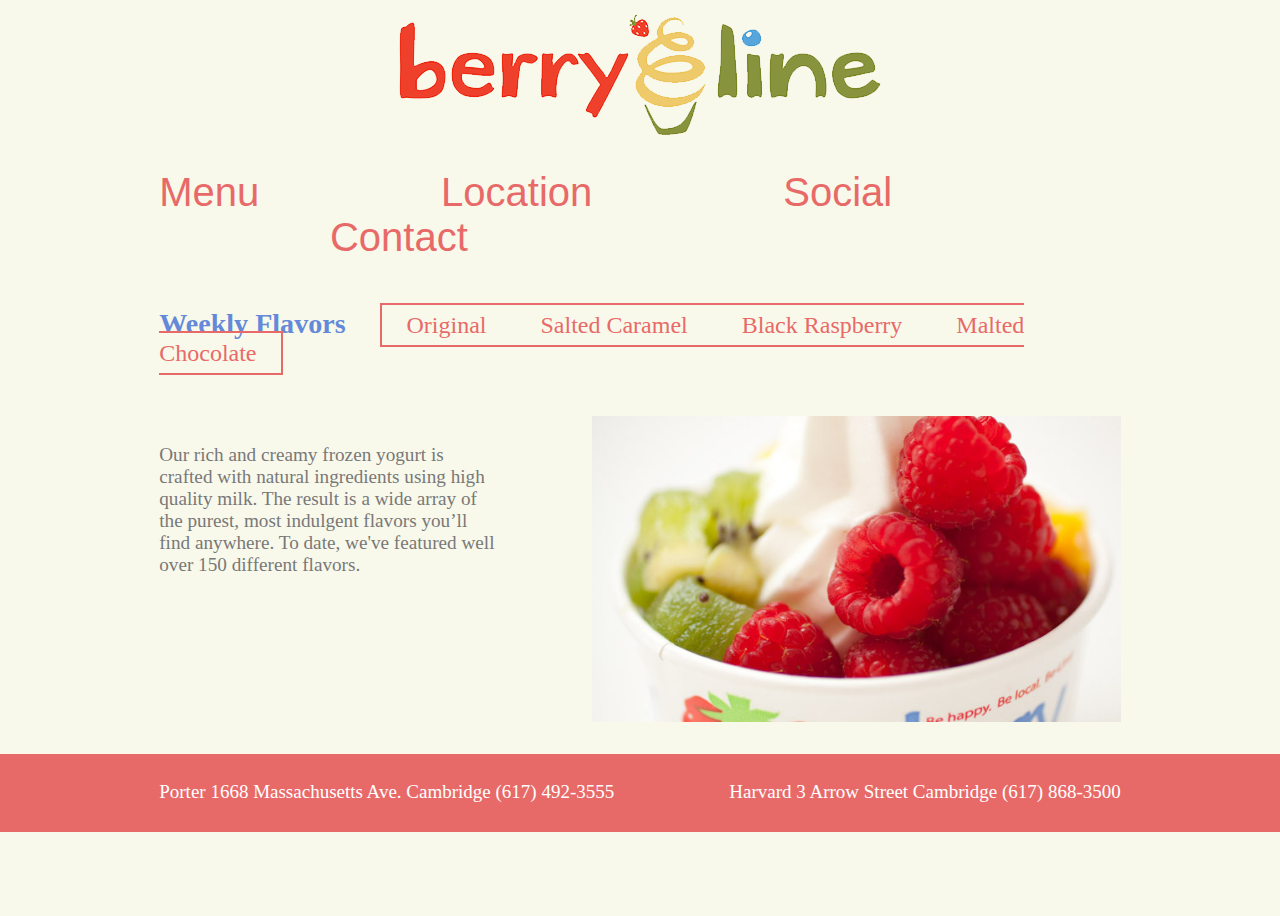
<file: index.html>
<html>
  <head>
    <title>Home | Berryline</title>
    <link rel="stylesheet" href="css/styles.css">
  </head>


  <body>
    <div id="notfooter">

      <!-- This is the header with the website logo -->
      <header>
        <a href="index.html"><img class="logo" src="img/logo.png" title="Berryline" /></a>
      </header>

      <!-- Primary Navigation -->
      <nav>
        <div id="primary_nav">
          <a class="nav_links1" href="menu.html">Menu</a>
          <a class="nav_links2" href="location.html">Location</a>
          <a class="nav_links3" href="social.html">Social</a>
          <a class="nav_links4" href="contact.html">Contact</a>
        </div>
      </nav>

      <!-- Weekly Flavors  -->
      <!-- Copy for Menu Page -->
      <div id="weekly_flavors">
        <h3>Weekly Flavors</h3>
          <p class="flavors">Original&emsp;&emsp; Salted Caramel&emsp;&emsp; Black Raspberry&emsp;&emsp; Malted Chocolate</p>
      </div>

      <!-- About Text -->
      <div id="paragraph">
        <p>Our rich and creamy frozen yogurt is crafted with natural ingredients using high quality milk. The result is a wide array of the purest, most indulgent flavors you’ll find anywhere. To date, we've featured well over 150 different flavors.</p>
      </div>

    <!-- Image of frozen yogurt -->
    <img class="yogurt" src="img/yogurt.jpg" title="frozen yogurt" />

    <!-- not footer div  -->
      </div>

    <!-- Footer with Contact & Address -->
    <footer>
      <div id="footer">
        <p id="Porter">Porter 1668 Massachusetts Ave. Cambridge (617) 492-3555</p>
        <p id="Harvard">Harvard 3 Arrow Street Cambridge (617) 868-3500</p>
      </div>
    </footer>



  <!-- End of Webpage (keep on bottom) -->
  </body>
</html>
</file>
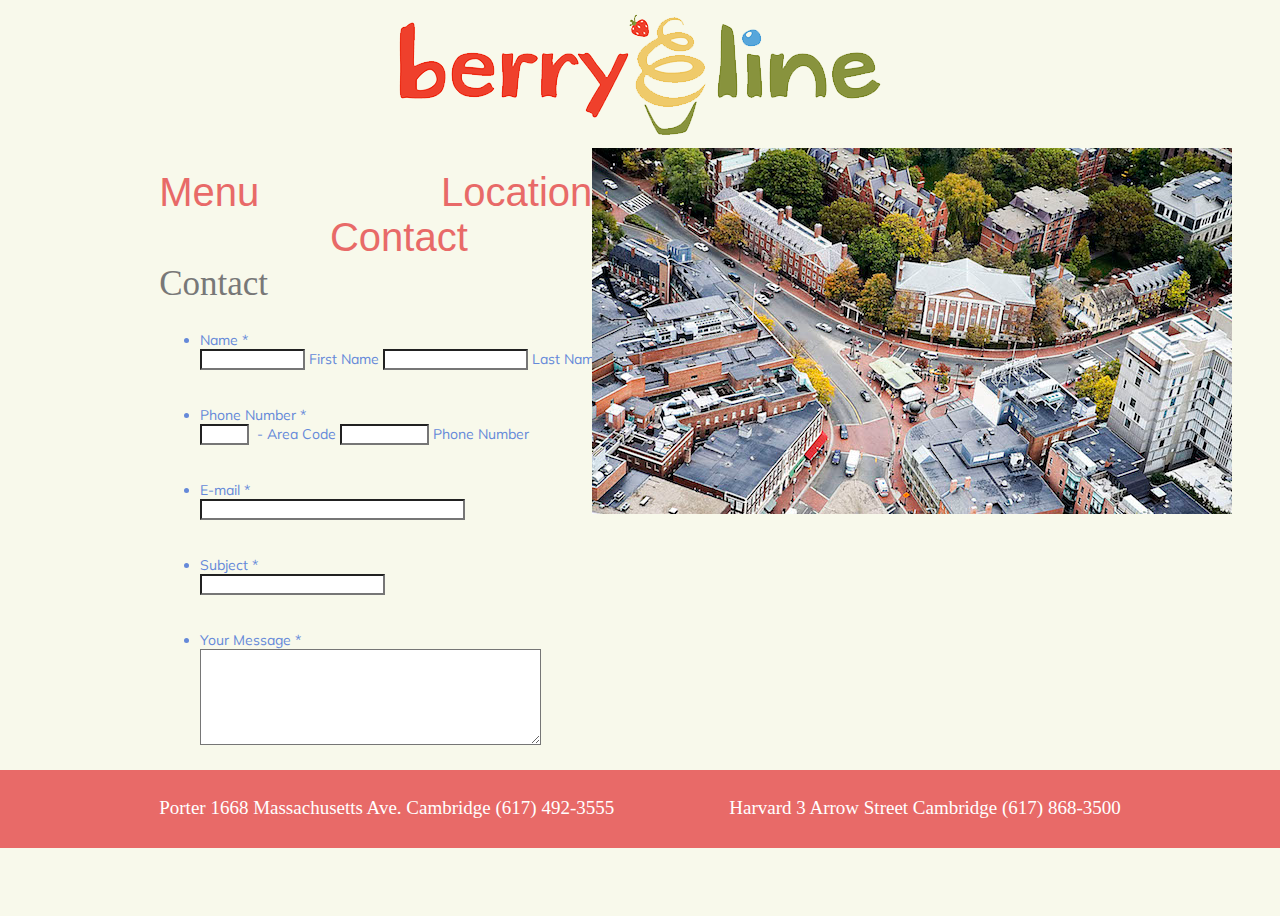
<file: contact.html>
<html>
  <head>
    <title>Home | Berryline</title>
    <link rel="stylesheet" href="css/styles.css">
  </head>


  <body>
    <!-- <div id="notfooter"> -->

      <!-- This is the header with the website logo -->
      <header>
        <a href="index.html"><img class="logo" src="img/logo.png" title="Berryline" /></a>
      </header>

      <!-- Primary Navigation -->
      <nav>
        <div id="primary_nav">
          <a class="nav_links1" href="menu.html">Menu</a>
          <a class="nav_links2" href="location.html">Location</a>
          <a class="nav_links3" href="social.html">Social</a>
          <a class="nav_links4" href="contact.html">Contact</a>
        </div>
      </nav>

      <!-- Current Page Title -->
      <div id="currentpage">
        <p id="current">Contact</p>
      </div>

      <!-- <div id="form">
      <script type="text/javascript" src="https://form.jotform.com/jsform/63413313842146"></script>
      </div> -->

      <script src="https://cdn.jotfor.ms/static/prototype.forms.js" type="text/javascript"></script>
      <script src="https://cdn.jotfor.ms/static/jotform.forms.js?3.3.16156" type="text/javascript"></script>
      <script type="text/javascript"> JotForm.init(function(){ JotForm.setCustomHint( 'input_6', 'Tell us what you\'re thinking..' ); JotForm.clearFieldOnHide="disable"; JotForm.onSubmissionError="jumpToFirstError"; });
      </script>
      <link href="https://cdn.jotfor.ms/static/formCss.css?3.3.16156" rel="stylesheet" type="text/css" />
      <link type="text/css" rel="stylesheet" href="https://cdn.jotfor.ms/css/styles/nova.css?3.3.16156" />
      <link type="text/css" media="print" rel="stylesheet" href="https://cdn.jotfor.ms/css/printForm.css?3.3.16156" />
      <link type="text/css" rel="stylesheet" href="https://cdn.jotfor.ms/themes/CSS/566a91c2977cdfcd478b4567.css?"/>
      <style type="text/css">
      @import '//fonts.googleapis.com/css?family=Muli:light,lightitalic,normal,italic,bold,bolditalic'; .form-label-left{ width:150px !important; } .form-line{ padding-top:12px; padding-bottom:12px; } .form-label-right{ width:150px !important; } .form-all{ width:690px; color:#6589d9 !important; font-family:'Muli'; font-size:14px; } .form-radio-item label, .form-checkbox-item label, .form-grading-label, .form-header{ color: #6589d9; } </style> <style type="text/css" id="form-designer-style"> /* Injected CSS Code */
      /*PREFERENCES STYLE*/ .form-label.form-label-auto { display: inline-block; float: left; text-align: left; } .form-line { margin-top: 12px; margin-bottom: 12px; } .form-all { width: 690px; } .form-label-left, .form-label-right { width: 150px } .form-all { font-family: Muli, sans-serif; } .form-all .qq-upload-button, .form-all .form-submit-button, .form-all .form-submit-reset, .form-all .form-submit-print { font-family: Muli, sans-serif; } .form-all .form-pagebreak-back-container, .form-all .form-pagebreak-next-container { font-family: Muli, sans-serif; } .form-header-group { font-family: Muli, sans-serif; } .form-label { font-family: Muli, sans-serif; } .form-all { font-size: 14px } .form-all .qq-upload-button, .form-all .qq-upload-button, .form-all .form-submit-button, .form-all .form-submit-reset, .form-all .form-submit-print { font-size: 14px } .form-all .form-pagebreak-back-container, .form-all .form-pagebreak-next-container { font-size: 14px } .supernova .form-all, .form-all { background-color: #f8f9eb; border: 1px solid transparent; } .form-all { color: #6589d9; } .form-header-group .form-header { color: #6589d9; } .form-header-group .form-subHeader { color: #6589d9; } .form-label-top, .form-label-left, .form-label-right, .form-html, .form-checkbox-item label, .form-radio-item label { color: #6589d9; } .supernova { background-color: #ffffff; } .supernova body { background: transparent; } .form-textbox, .form-textarea, .form-radio-other-input, .form-checkbox-other-input, .form-captcha input, .form-spinner input { background-color: #ffffff; } .supernova { background-image: none; } #stage { background-image: none; } .form-all { background-image: none; } /*PREFERENCES STYLE*//*__INSPECT_SEPERATOR__*/ /* Injected CSS Code */
      </style> <link type="text/css" rel="stylesheet" href="https://cdn.jotfor.ms/css/styles/buttons/form-submit-button-simple_rose.css?3.3.16156"/>
      <form class="jotform-form" action="https://submit.jotform.us/submit/63413313842146/" method="post" name="form_63413313842146" id="63413313842146" accept-charset="utf-8"> <input type="hidden" name="formID" value="63413313842146" /> <div class="form-all"> <ul class="form-section page-section"> <li class="form-line jf-required" data-type="control_fullname" id="id_3"> <label class="form-label form-label-top" id="label_3" for="input_3"> Name <span class="form-required"> * </span> </label> <div id="cid_3" class="form-input-wide jf-required"> <span class="form-sub-label-container" style="vertical-align: top;"> <input class="form-textbox validate[required]" type="text" size="10" name="q3_name3[first]" id="first_3" /> <label class="form-sub-label" for="first_3" id="sublabel_first" style="min-height: 13px;"> First Name </label> </span> <span class="form-sub-label-container" style="vertical-align: top;"> <input class="form-textbox validate[required]" type="text" size="15" name="q3_name3[last]" id="last_3" /> <label class="form-sub-label" for="last_3" id="sublabel_last" style="min-height: 13px;"> Last Name </label> </span> </div> </li> <li class="form-line jf-required" data-type="control_phone" id="id_5"> <label class="form-label form-label-top" id="label_5" for="input_5"> Phone Number <span class="form-required"> * </span> </label> <div id="cid_5" class="form-input-wide jf-required"> <span class="form-sub-label-container" style="vertical-align: top;"> <input class="form-textbox validate[required]" type="tel" name="q5_phoneNumber[area]" id="input_5_area" size="3"> <span class="phone-separate"> &nbsp;- </span> <label class="form-sub-label" for="input_5_area" id="sublabel_area" style="min-height: 13px;"> Area Code </label> </span> <span class="form-sub-label-container" style="vertical-align: top;"> <input class="form-textbox validate[required]" type="tel" name="q5_phoneNumber[phone]" id="input_5_phone" size="8"> <label class="form-sub-label" for="input_5_phone" id="sublabel_phone" style="min-height: 13px;"> Phone Number </label> </span> </div> </li> <li class="form-line jf-required" data-type="control_email" id="id_4"> <label class="form-label form-label-top" id="label_4" for="input_4"> E-mail <span class="form-required"> * </span> </label> <div id="cid_4" class="form-input-wide jf-required"> <input type="email" class=" form-textbox validate[required, Email]" id="input_4" name="q4_email" size="30" value="" /> </div> </li> <li class="form-line jf-required" data-type="control_textbox" id="id_7"> <label class="form-label form-label-top" id="label_7" for="input_7"> Subject <span class="form-required"> * </span> </label> <div id="cid_7" class="form-input-wide jf-required"> <input type="text" class=" form-textbox validate[required]" data-type="input-textbox" id="input_7" name="q7_subject" size="20" value="" /> </div> </li> <li class="form-line jf-required" data-type="control_textarea" id="id_6"> <label class="form-label form-label-top" id="label_6" for="input_6"> Your Message <span class="form-required"> * </span> </label> <div id="cid_6" class="form-input-wide jf-required"> <textarea id="input_6" class="form-textarea validate[required]" name="q6_yourMessage" cols="40" rows="6"></textarea> </div> </li> <li class="form-line" data-type="control_button" id="id_2"> <div id="cid_2" class="form-input-wide"> <div style="text-align:left;" class="form-buttons-wrapper"> <button id="input_2" type="submit" class="form-submit-button form-submit-button-simple_rose" data-component="button"> Submit </button> </div> </div> </li> <li style="display:none"> Should be Empty: <input type="text" name="website" value="" /> </li> </ul> </div> <script> JotForm.showJotFormPowered = true; </script> <input type="hidden" id="simple_spc" name="simple_spc" value="63413313842146" /> <script type="text/javascript"> document.getElementById("si" + "mple" + "_spc").value = "63413313842146-63413313842146"; </script>
      </form>
      <script type="text/javascript">JotForm.ownerView=true;</script>



    <!-- Image of frozen yogurt -->
    <img class="harvard" src="img/harvard.jpg" title="harvard" />

    <!-- not footer div  -->
      <!-- </div> -->

    <!-- Footer with Contact & Address -->
    <footer>
      <div id="footer">
        <p id="Porter">Porter 1668 Massachusetts Ave. Cambridge (617) 492-3555</p>
        <p id="Harvard">Harvard 3 Arrow Street Cambridge (617) 868-3500</p>
      </div>
    </footer>



  <!-- End of Webpage (keep on bottom) -->
  </body>
</html>
</file>
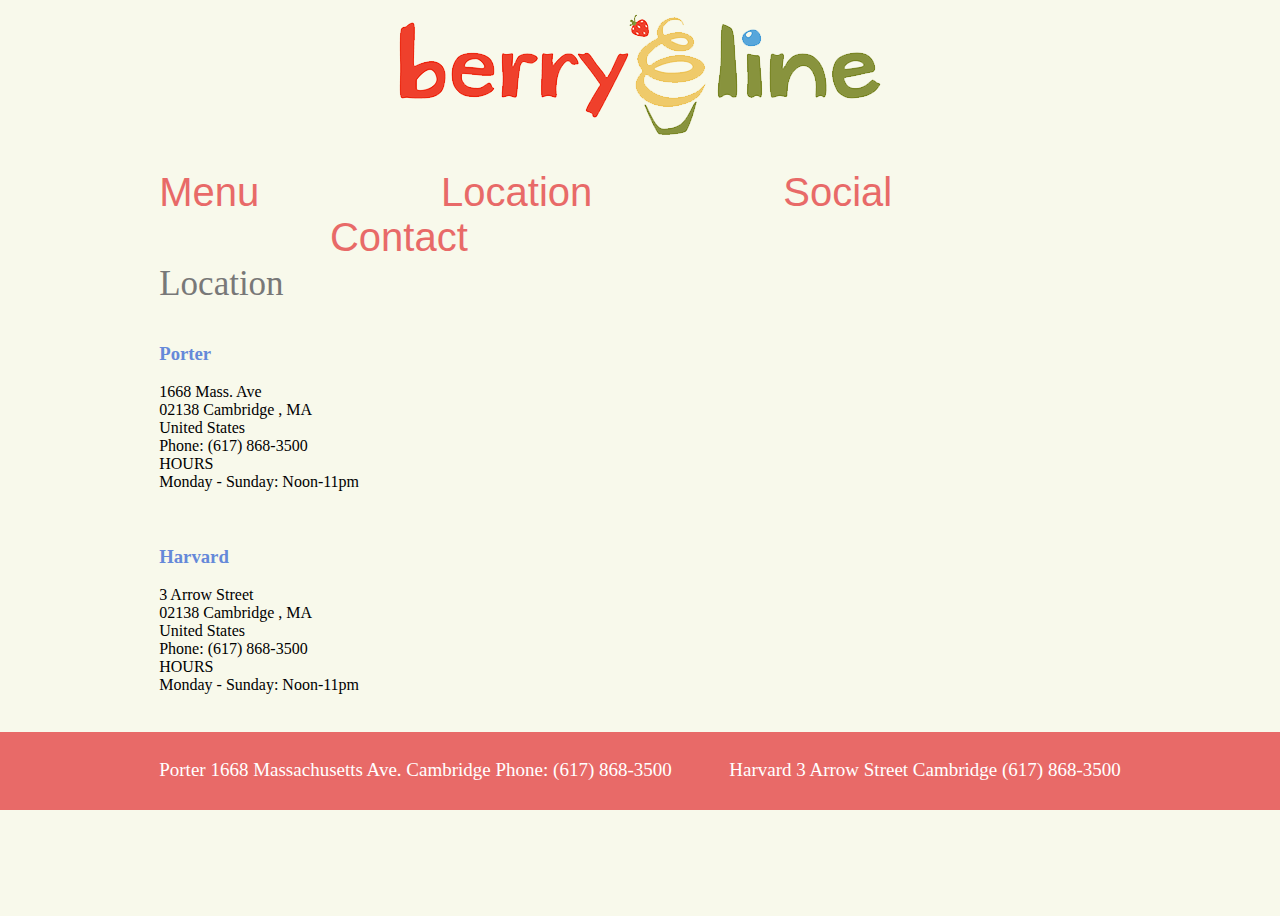
<file: location.html>
<html>
  <head>
    <title>Home | Berryline</title>
    <link rel="stylesheet" href="css/styles.css">
  </head>


  <body>
    <!-- <div id="notfooter"> -->

      <!-- This is the header with the website logo -->
      <header>
        <a href="index.html"><img class="logo" src="img/logo.png" title="Berryline" /></a>
      </header>

      <!-- Primary Navigation -->
      <nav>
        <div id="primary_nav">
          <a class="nav_links1" href="menu.html">Menu</a>
          <a class="nav_links2" href="location.html">Location</a>
          <a class="nav_links3" href="social.html">Social</a>
          <a class="nav_links4" href="contact.html">Contact</a>
        </div>
      </nav>

      <!-- Current Page Title -->
      <div id="currentpage">
        <p id="current">Location</p>
      </div>

      <!-- Maps -->
      <div id="location">
        <h3>Porter</h3>
        <p>1668 Mass. Ave<br />
          02138 Cambridge , MA<br />
          United States<br />
          Phone: (617) 868-3500<br />
          HOURS<br />
          Monday - Sunday: Noon-11pm</p>
        <iframe src="https://www.google.com/maps/embed?pb=!1m18!1m12!1m3!1d2947.1474283657744!2d-71.12224528459008!3d42.382005741707964!2m3!1f0!2f0!3f0!3m2!1i1024!2i768!4f13.1!3m3!1m2!1s0x89e3773ff461c7fd%3A0x22004e4ad4f349dd!2sBerryLine!5e0!3m2!1sen!2sus!4v1482131130921" width="600" height="200" frameborder="0" style="border:0" allowfullscreen class="map1"></iframe>

        <h3>Harvard</h3>
        <p>3 Arrow Street<br />
          02138 Cambridge , MA<br />
          United States<br />
          Phone: (617) 868-3500<br />
          HOURS<br />
          Monday - Sunday: Noon-11pm</p>
        <iframe src="https://www.google.com/maps/embed?pb=!1m18!1m12!1m3!1d2947.654530614638!2d-71.11677478459032!3d42.37120124239051!2m3!1f0!2f0!3f0!3m2!1i1024!2i768!4f13.1!3m3!1m2!1s0x89e3775b53e149c7%3A0x72aebbcabbb080a1!2sBerryLine!5e0!3m2!1sen!2sus!4v1482131347745" width="600" height="200" frameborder="0" style="border:0" allowfullscreen class="map2"></iframe>

    <!-- not footer div  -->
      </div>

    <!-- Footer with Contact & Address -->
    <footer>
      <div id="footer">
        <p id="Porter">Porter 1668 Massachusetts Ave. Cambridge Phone: (617) 868-3500</p>
        <p id="Harvard">Harvard 3 Arrow Street Cambridge (617) 868-3500</p>
      </div>
    </footer>



  <!-- End of Webpage (keep on bottom) -->
  </body>
</html>
</file>
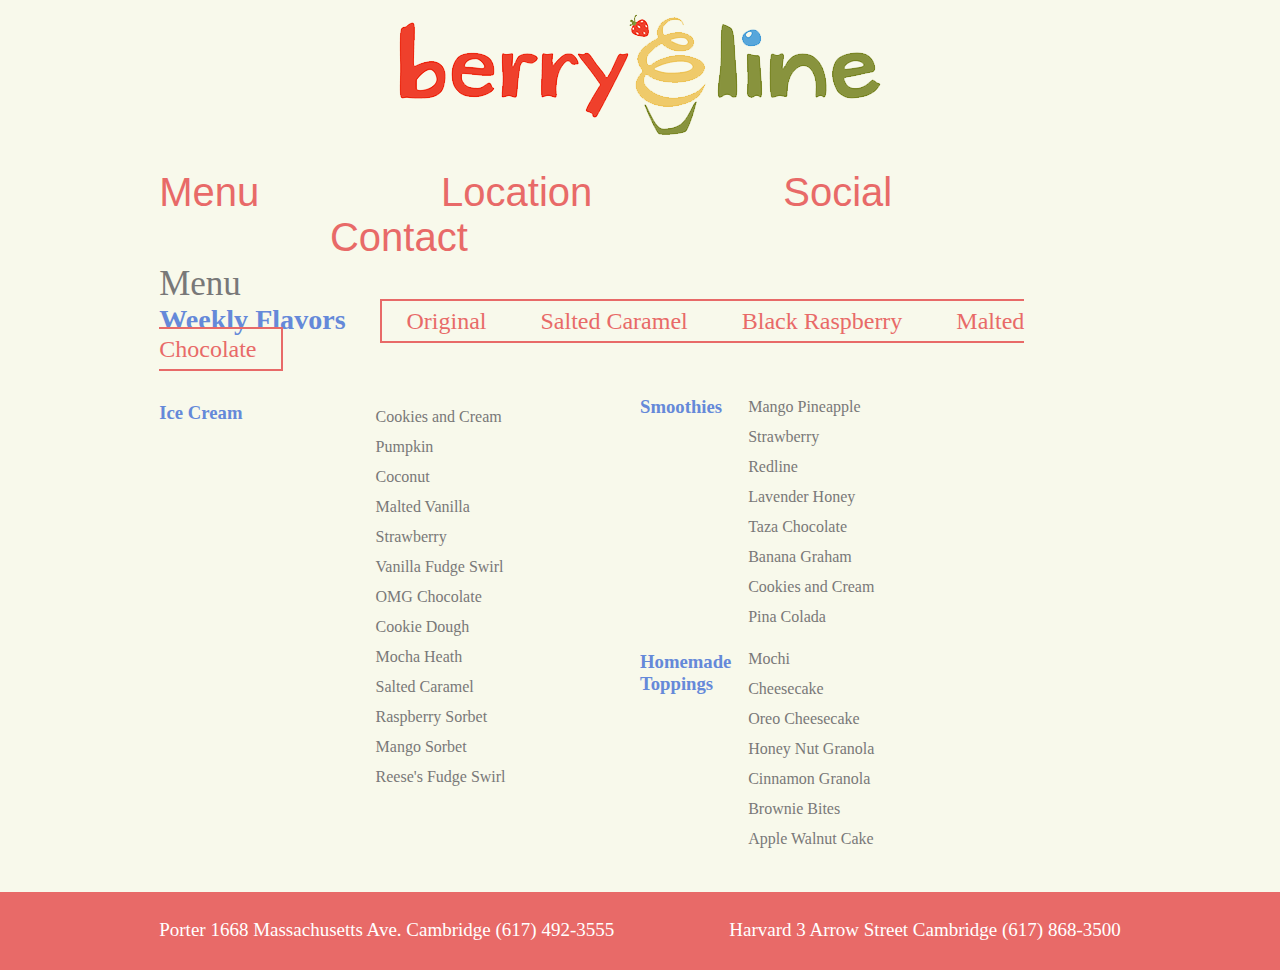
<file: menu.html>
<html>
  <head>
    <title>Home | Berryline</title>
    <link rel="stylesheet" href="css/styles.css">
  </head>


  <body>
    <div id="notfooter">
      <!-- This is the header with the website logo -->
      <header>
        <a href="index.html"><img class="logo" src="img/logo.png" title="Berryline" /></a>
      </header>

      <!-- Primary Navigation -->
      <nav>
        <div id="primary_nav">
          <a class="nav_links1" href="menu.html">Menu</a>
          <a class="nav_links2" href="location.html">Location</a>
          <a class="nav_links3" href="social.html">Social</a>
          <a class="nav_links4" href="contact.html">Contact</a>
        </div>
      </nav>

      <!-- Current Page Title -->
      <div id="currentpage">
        <p id="current">Menu</p>
      </div>

      <!-- Weekly Flavors  -->
      <!-- Copy for Menu Page -->
      <div id="weekly_flavors">
        <h3>Weekly Flavors</h3>
          <p class="flavors">Original&emsp;&emsp; Salted Caramel&emsp;&emsp; Black Raspberry&emsp;&emsp; Malted Chocolate</p>
      </div>

      <div id="icecream">
        <h3>Ice Cream</h3>
        <p id="ic">
          Cookies and Cream <br/>
          Pumpkin <br/>
          Coconut <br/>
          Malted Vanilla <br/>
          Strawberry <br/>
          Vanilla Fudge Swirl <br/>
          OMG Chocolate <br/>
          Cookie Dough <br/>
          Mocha Heath <br/>
          Salted Caramel <br/>
          Raspberry Sorbet <br/>
          Mango Sorbet <br/>
          Reese's Fudge Swirl <br/>
        </p>
        </div>

        <div id="smoothies">
          <h3>Smoothies</h3>
          <p id="sm">
            Mango Pineapple <br/>
            Strawberry <br/>
            Redline <br/>
            Lavender Honey <br/>
            Taza Chocolate <br/>
            Banana Graham <br/>
            Cookies and Cream <br/>
            Pina Colada <br/>
          </p>
        </div>

        <div id="toppings">
          <h3>Homemade<br/> Toppings</h3>
          <p id="tp">
            Mochi <br/>
            Cheesecake <br/>
            Oreo Cheesecake <br/>
            Honey Nut Granola <br/>
            Cinnamon Granola <br/>
            Brownie Bites<br/>
            Apple Walnut Cake <br/>
          </p>
        </div>

      <!-- not footer dsiv  -->
        </div>
      <!-- Footer with Contact & Address -->
      <footer>
        <div id="footer">
          <p id="Porter">Porter 1668 Massachusetts Ave. Cambridge (617) 492-3555</p>
          <p id="Harvard">Harvard 3 Arrow Street Cambridge (617) 868-3500</p>
        </div>
      </footer>



    <!-- End of Webpage (keep on bottom) -->
    </body>
  </html>
</file>
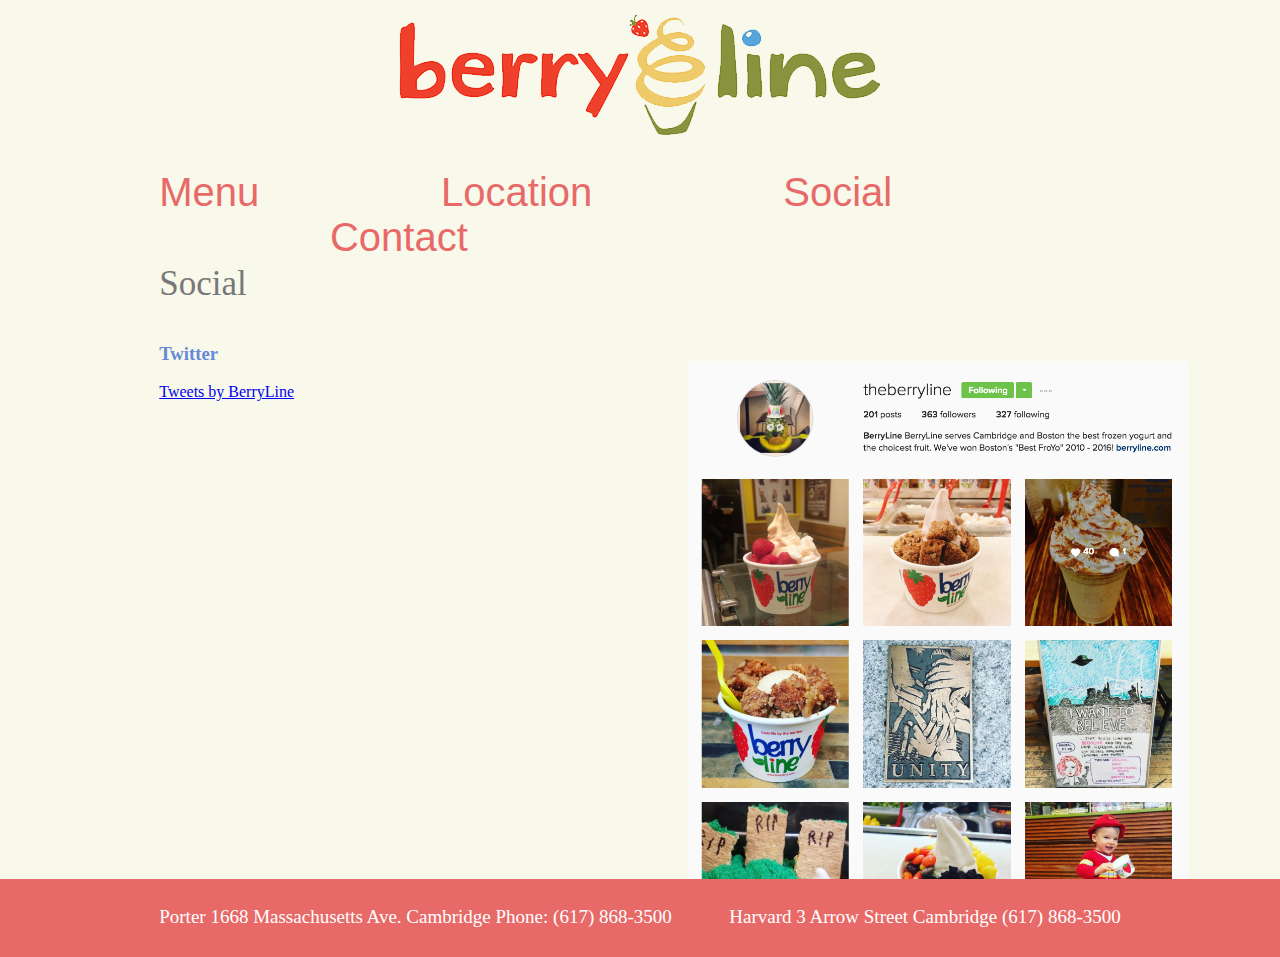
<file: social.html>
<html>
  <head>
    <title>Home | Berryline</title>
    <link rel="stylesheet" href="css/styles.css">
  </head>


  <body>
    <!-- <div id="notfooter"> -->

      <!-- This is the header with the website logo -->
      <header>
        <a href="index.html"><img class="logo" src="img/logo.png" title="Berryline" /></a>
      </header>

      <!-- Primary Navigation -->
      <nav>
        <div id="primary_nav">
          <a class="nav_links1" href="menu.html">Menu</a>
          <a class="nav_links2" href="location.html">Location</a>
          <a class="nav_links3" href="social.html">Social</a>
          <a class="nav_links4" href="contact.html">Contact</a>
        </div>
      </nav>

      <!-- Current Page Title -->
      <div id="currentpage">
        <p id="current">Social</p>
      </div>

      <!-- Social Media Stream -->
      <div id="social">
        <div id="twitter">
          <h3>Twitter</h3>
          <a class="twitter-timeline" data-width="500" data-height="600" data-link-color="#E81C4F" href="https://twitter.com/BerryLine">Tweets by BerryLine</a> <script async src="//platform.twitter.com/widgets.js" charset="utf-8"></script>
        </div>
        <div id="instagram">
          <h3 id="instag">Instagram</h3>
        </div>
      </div>
      <img class="insta" src="img/insta.png" title="Berryline" />


    <!-- not footer div  -->
      <!-- </div> -->

    <!-- Footer with Contact & Address -->
    <footer>
      <div id="footer">
        <p id="Porter">Porter 1668 Massachusetts Ave. Cambridge Phone: (617) 868-3500</p>
        <p id="Harvard">Harvard 3 Arrow Street Cambridge (617) 868-3500</p>
      </div>
    </footer>



  <!-- End of Webpage (keep on bottom) -->
  </body>
</html>
</file>
<file: css/styles.css>
/*header, nav, footer, div {
  border: solid 2px red;
}*/

body {
  background-color: #f8f9eb;
  margin-left: 12.44%;
  margin-right: 12.44%;
  font-family: avenir;
  height: 100%;
}

.logo {
  display: block;
  margin: auto;
  padding-bottom: 25px;
}

#primary_nav {
  font-family: Prohibition, sans-serif;
  font-style: normal;
  font-weight: 400;
  font-size: 250%;
  text-align: left;
  padding-bottom: 5%;
}
#primary_nav .nav_links1 {
  padding-left: 0%;
}
#primary_nav .nav_links2 {
  padding-left: 17.75%;
}
#primary_nav .nav_links3 {
  padding-left: 18.7%;
}
#primary_nav .nav_links4 {
  padding-left: 17.75%;
}
#primary_nav a {
  text-decoration: none;
  color: #e86a68;
}
#primary_nav a:visited {
  display: none;
}

#paragraph {
  font-family: Avenir;
  font-weight: 500 ;
  font-size: 120%;
  color: #787878;
  width: 35%;
  height: 15.1%;
  padding-top: 6.01%;
}

#weekly_flavors {
  font-family: Avenir;
  font-size: 150%;
  text-align: left;
}
#weekly_flavors .flavors {
  font-size: 100%;
  color: #e86a68;
  display: inline;
  border: 2px solid #e86a68;
  padding-left: 2.5%;
  padding-right: 2.5%;
  padding-top: .75%;
  padding-bottom: .75%;
}
#weekly_flavors h3 {
  display: inline;
  color: #6589d9;
  padding-right: 3%;
}

.yogurt {
  width: 55%;
  margin-top: -145px;
  margin-left: 45%;
  padding-bottom: 10px;
}

#notfooter {
  padding-bottom: 100px;
}

#currentpage #current {
  font-size: 120%;
  color: #787878;
  margin: -44 0 0 0;
  font-family: Prohibition;
  font-size: 35px;
}

h3 {
  color: #6589d9;
  margin-top: 4%;
  }

#icecream #ic {
  margin-left: 22.5%;
  margin-top: -40px;
  margin-right: 0px;
  line-height: 30px;
  color: #787878;
  margin-bottom: 0px;
  width: 200px;
}
#smoothies {
  margin-top: -415px;
  margin-left: 50%;
}
#smoothies #sm {
  margin-left: 22.5%;
  margin-top: -45px;
  margin-right: 0px;
  line-height: 30px;
  color: #787878;
  margin-bottom: 0px;
  width: 200px;
}
#toppings {
  margin-top: 0px;
  margin-left: 50%;
}
#toppings #tp {
  margin-left: 22.5%;
  margin-top: -70px;
  margin-right: 0px;
  line-height: 30px;
  color: #787878;
  width: 200px;
}

#location p {
  width: 300px;
  margin-right: none;
  clear: none;
}
#location .map1 {
  margin-left: 50%;
  margin-top: -200px;
}

#location .map2 {
  margin-left: 50%;
  margin-top: -200px;
}

#location {
  padding-bottom: 100px;
}
.insta {
  /*height: 764px;*/
  width: 501px;
  /*margin-top: -690px;*/
  margin-left: 55%;
}
#social #instagram h3 {
  margin-left: 55%;
  margin-top: -640px;
}

.harvard {
  /*width: 55%;*/
  margin-top: -700px;
  margin-left: 45%;
  padding-bottom: 10px;
}

#footer {
  font-family: Avenir;
  font-size: 19px;
  color: white;
  background-color: #e86a68;
  height: 78px;
  width: 100%;
/* Footer at the bottom */
  /*right: 0;*/
  /*bottom: 0;*/
  position: absolute;
  margin-top: -78px;
  clear: both;
  margin-left: -12.44%;
}
#footer #Porter {
  float: left;
  margin-left: 12.44%;
  margin-top: 27px;
}

#footer #Harvard {
  float: right;
  margin-right: 12.44%;
  margin-top: 27px;
}
</file>
